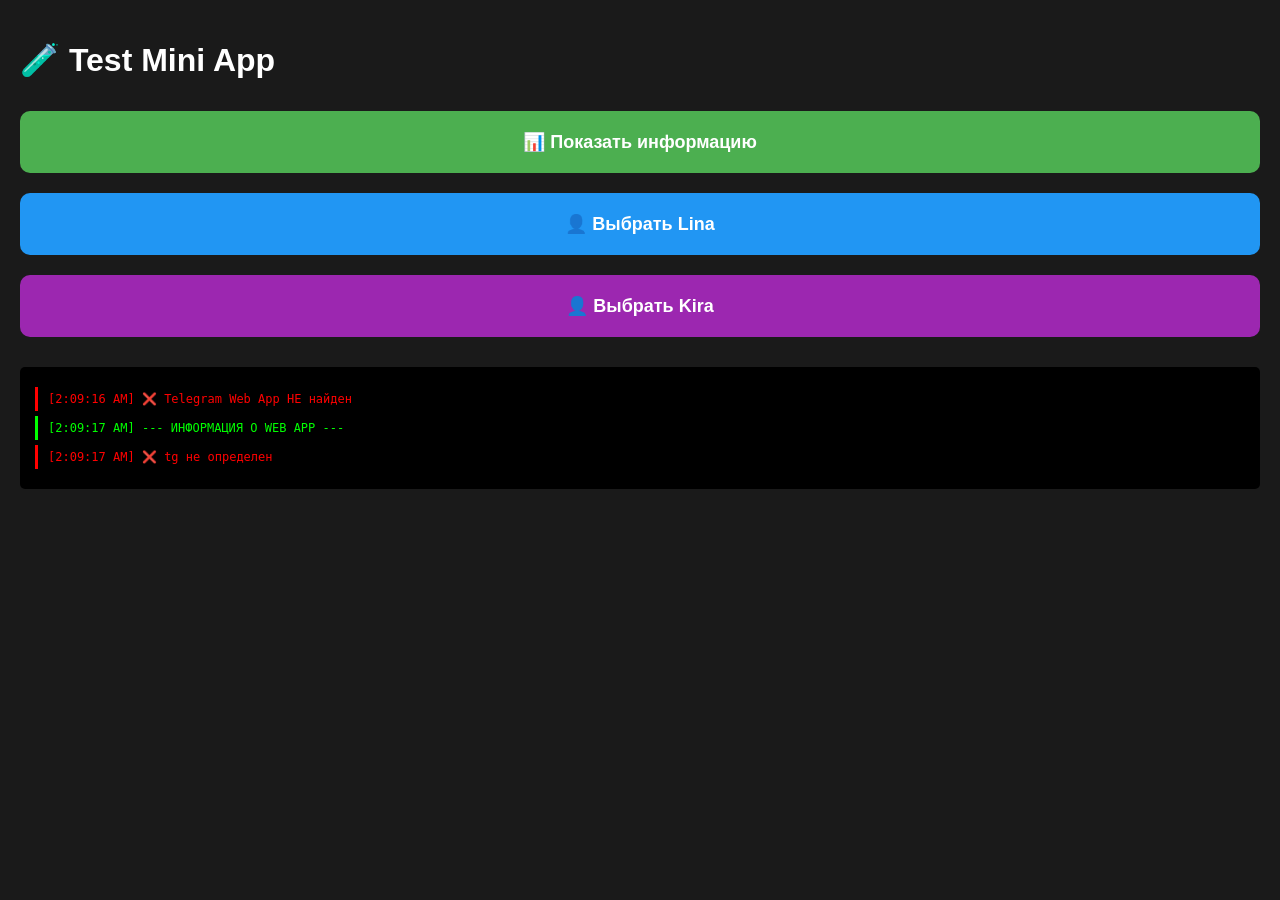
<file: test_simple.html>
<!DOCTYPE html>
<html lang="ru">
<head>
    <meta charset="UTF-8">
    <meta name="viewport" content="width=device-width, initial-scale=1.0">
    <title>Test Mini App</title>
    <script src="https://telegram.org/js/telegram-web-app.js"></script>
    <style>
        body {
            margin: 0;
            padding: 20px;
            font-family: Arial, sans-serif;
            background: #1a1a1a;
            color: #fff;
        }
        .btn {
            width: 100%;
            padding: 20px;
            margin: 10px 0;
            border: none;
            border-radius: 10px;
            font-size: 18px;
            font-weight: bold;
            cursor: pointer;
        }
        .btn-test {
            background: #4CAF50;
            color: white;
        }
        .btn-lina {
            background: #2196F3;
            color: white;
        }
        .btn-kira {
            background: #9C27B0;
            color: white;
        }
        #log {
            margin-top: 20px;
            padding: 15px;
            background: #000;
            color: #0f0;
            font-family: monospace;
            font-size: 12px;
            border-radius: 5px;
            max-height: 300px;
            overflow-y: auto;
        }
        .log-line {
            margin: 5px 0;
            padding: 5px;
            border-left: 3px solid #0f0;
            padding-left: 10px;
        }
        .log-error {
            border-color: #f00;
            color: #f00;
        }
        .log-warn {
            border-color: #ff0;
            color: #ff0;
        }
    </style>
</head>
<body>
    <h1>🧪 Test Mini App</h1>
    
    <button class="btn btn-test" onclick="testInfo()">
        📊 Показать информацию
    </button>
    
    <button class="btn btn-lina" onclick="selectCharacter('lina', 'Lina')">
        👤 Выбрать Lina
    </button>
    
    <button class="btn btn-kira" onclick="selectCharacter('kira', 'Kira')">
        👤 Выбрать Kira
    </button>
    
    <div id="log"></div>

    <script>
        const tg = window.Telegram?.WebApp;
        const logEl = document.getElementById('log');
        
        function addLog(message, type = 'info') {
            const line = document.createElement('div');
            line.className = 'log-line';
            if (type === 'error') line.classList.add('log-error');
            if (type === 'warn') line.classList.add('log-warn');
            line.textContent = `[${new Date().toLocaleTimeString()}] ${message}`;
            logEl.appendChild(line);
            logEl.scrollTop = logEl.scrollHeight;
            console.log(message);
        }
        
        // Инициализация
        if (tg) {
            tg.ready();
            tg.expand();
            addLog('✅ Telegram Web App инициализирован');
        } else {
            addLog('❌ Telegram Web App НЕ найден', 'error');
        }
        
        function testInfo() {
            addLog('--- ИНФОРМАЦИЯ О WEB APP ---');
            
            if (!tg) {
                addLog('❌ tg не определен', 'error');
                return;
            }
            
            addLog(`Platform: ${tg.platform || 'undefined'}`);
            addLog(`Version: ${tg.version || 'undefined'}`);
            addLog(`viewportHeight: ${tg.viewportHeight || 'undefined'}`);
            addLog(`viewportStableHeight: ${tg.viewportStableHeight || 'undefined'}`);
            addLog(`isExpanded: ${tg.isExpanded}`);
            addLog(`sendData доступен: ${typeof tg.sendData === 'function' ? '✅ ДА' : '❌ НЕТ'}`, 
                   typeof tg.sendData === 'function' ? 'info' : 'error');
            addLog(`openTelegramLink доступен: ${typeof tg.openTelegramLink === 'function' ? '✅ ДА' : '❌ НЕТ'}`);
            addLog(`openLink доступен: ${typeof tg.openLink === 'function' ? '✅ ДА' : '❌ НЕТ'}`);
            addLog(`close доступен: ${typeof tg.close === 'function' ? '✅ ДА' : '❌ НЕТ'}`);
            
            if (tg.initData) {
                addLog('✅ initData есть');
            } else {
                addLog('❌ initData пустой', 'warn');
            }
            
            if (tg.initDataUnsafe?.user) {
                addLog(`User: ${tg.initDataUnsafe.user.first_name} (ID: ${tg.initDataUnsafe.user.id})`);
            } else {
                addLog('❌ User данные недоступны', 'warn');
            }
            
            addLog('--- КОНЕЦ ИНФОРМАЦИИ ---');
        }
        
        function selectCharacter(girlId, girlName) {
            addLog(`🎯 Попытка выбрать персонажа: ${girlName} (${girlId})`);
            
            if (!tg) {
                addLog('❌ tg не определен', 'error');
                alert('❌ Telegram Web App не работает');
                return;
            }
            
            // Метод 1: sendData
            if (typeof tg.sendData === 'function') {
                try {
                    const data = JSON.stringify({
                        action: 'select_girl',
                        girl_id: girlId,
                        girl_name: girlName
                    });
                    addLog(`📤 Метод 1: sendData("${data}")`);
                    tg.sendData(data);
                    addLog('✅ sendData вызван успешно');
                    return;
                } catch (e) {
                    addLog(`❌ Ошибка sendData: ${e.message}`, 'error');
                }
            } else {
                addLog('⚠️ sendData недоступен, пробуем deep link', 'warn');
            }
            
            // Метод 2: Deep Link
            try {
                const deepLink = `https://t.me/Svinina_bot?start=select_${girlId}`;
                addLog(`📤 Метод 2: openTelegramLink("${deepLink}")`);
                tg.openTelegramLink(deepLink);
                addLog('✅ openTelegramLink вызван успешно');
            } catch (e) {
                addLog(`❌ Ошибка openTelegramLink: ${e.message}`, 'error');
                alert(`❌ Ошибка: ${e.message}`);
            }
        }
        
        // Автоматически показываем информацию при загрузке
        setTimeout(() => {
            testInfo();
        }, 500);
    </script>
</body>
</html>
</file>
